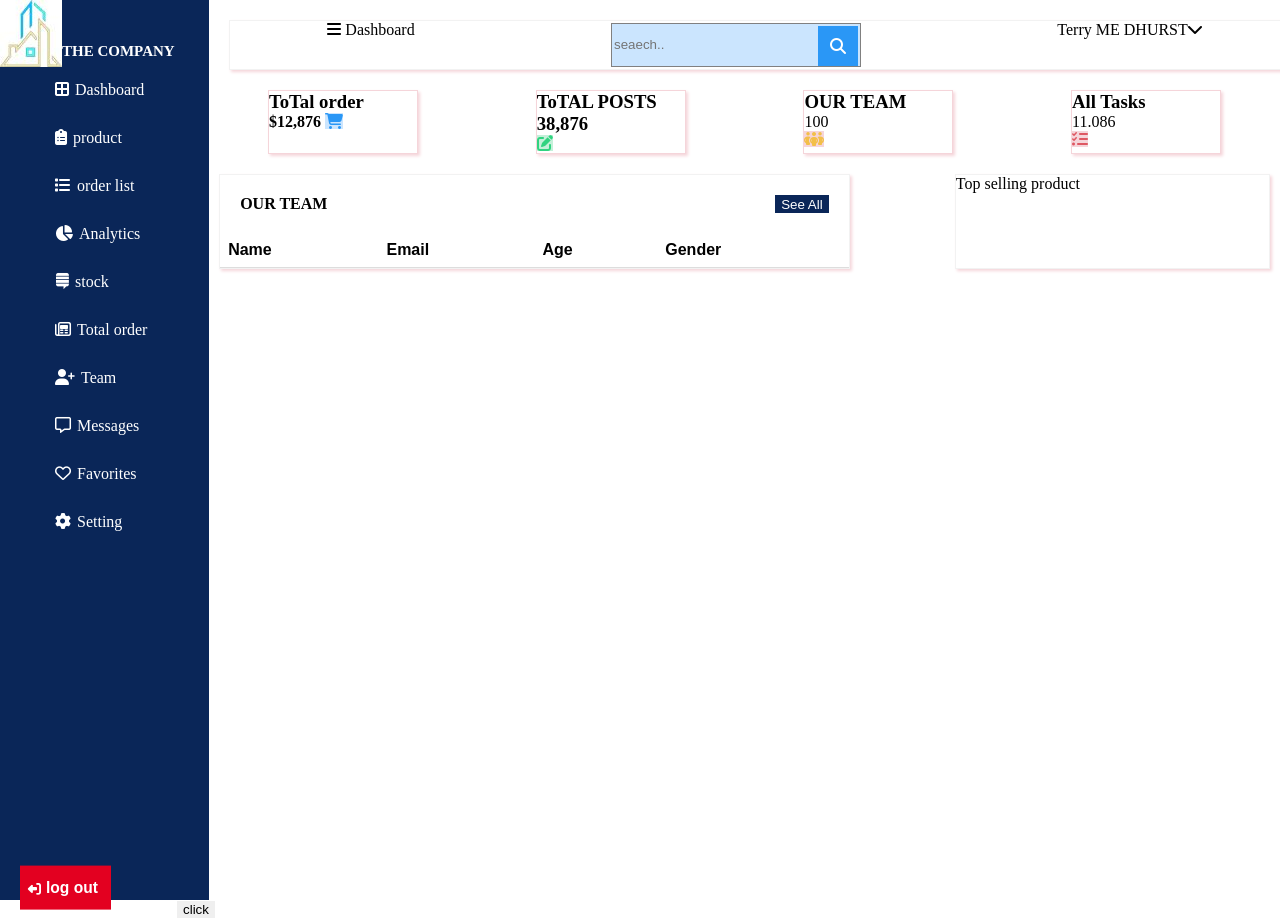
<file: index.html>
<!DOCTYPE html>
<html lang="en">
<head>
    <meta charset="UTF-8">
    <meta http-equiv="X-UA-Compatible" content="IE=edge">
    <meta name="viewport" content="width=device-width , initial-scale=1.0">
    <title>company</title>
    
    <link rel="stylesheet" href="css\all.min.css">
    <link rel="stylesheet" href="css\master.css">
  
    <!-- google-font -->
    <link rel="preconnect" href="https://fonts.googleapis.com">
<link rel="preconnect" href="https://fonts.gstatic.com" crossorigin>
<link href="https://fonts.googleapis.com/css2?family=Cairo:wght@300;600&family=Open+Sans:wght@400;700;800&family=Work+Sans:ital,wght@0,500;0,600;0,800;0,900;1,800;1,900&display=swap" rel="stylesheet">
</head>
<body>
    
    <div class="company">
        <!-- start--companylist -->
        <div class="company_list">
            <div class="image">
            <img src="pictures\companylogo.jpeg" alt="logo">
             <span>THE COMPANY</span>
            </div>
             <ul>
                <li><i class="fa-solid fa-border-all"></i><a href="#">Dashboard</a></li>
                <li><i class="fa-solid fa-clipboard-list"></i><a href="products.html">product</a></li>
                <li><i class="fa-solid fa-list"></i><a href="fav.html">order list</a></li>
                <li><i class="fa-solid fa-chart-pie"></i><a href="#">Analytics</a></li>
                <li><i class="fa-brands fa-stack-exchange"></i><a href="#">stock</a></li>
                <li><i class="fa-regular fa-newspaper"></i><a href="#">Total order</a></li>
                <li><i class="fa-solid fa-user-plus"></i><a href="#">Team</a></li>
                <li><i class="fa-regular fa-message"></i><a href="#">Messages</a></li>
                <li><i class="fa-regular fa-heart"></i><a href="#">Favorites</a></li>
                <li><i class="fa-solid fa-gear"></i><a href="#">Setting</a></li>
             </ul>
             <button id="logout"><i class="fa-solid fa-right-from-bracket fa-rotate-180"></i><h3>log out</h3></button>
        </div>
       
        <!-- end company--list -->
        <!-- start--content -->
        <div class="content">
             <div class="container">
                <!-- start--nav -->
            <nav>
                 <div class="dashboard">
                <i class="fa-solid fa-bars dash"></i>
              
                <span>Dashboard</span>
            </div>
                <div class="input">
                <input type="number" id="input"placeholder="seaech..">
                <i class="fa-solid fa-magnifying-glass"></i>
                </div>
                <div class="dhurst">
                    <p>Terry ME DHURST</p>
                    <i class="fa-solid fa-chevron-down"></i>
                </div>

            </nav>
            <!-- end--nav -->
            <!-- start--cards -->
            <div class="cards">
                <div class="tatalorder">
                   <div class="sub_totalorder">
                    <h3>ToTal order</h3>
                    <span style="font-weight: bold;">&#36;12,876</span>
                    <i class="fa-solid fa-cart-shopping order"></i>
                </div>
                </div>
                <div class="totalposts"><h3>ToTAL POSTS</h3>
                <h3>38,876</h3>
                <i class="fa-solid fa-pen-to-square posts"></i>    </div>
                <div class="ourteam"><h3>OUR TEAM</h3>
                <p>100</p>
                <i class="fa-solid fa-people-group team"></i>
                 </div>
                 <div class="tasks"><h3>All Tasks</h3><p>11.086</p>
                    <i class="fa-solid fa-list-check alltasks"></i>
                </div>
            </div>
            <!-- end--cards -->
            <div class="team_selling">
                    <div class="ourteam">
                <div class="sub-ourteam"><h4>OUR TEAM</h4>
                 <button id="seeall">See All</button>
                </div>
                <div class="table">
                    <table>
                        <tr>
                          <th>Name</th>
                          <th>Email</th>
                          <th>Age</th>
                          <th>Gender</th>
                        </tr>
                        <tbody id="table_row">
                    
                        </tbody>
                        
                      </table>
                      
                </div>
                </div>
                
                <div class="product">Top selling product</div>
            </div>
        </div>
  
    </div>
    </div>
 <input id="txt" type="text">
 <button id="btn">click</button>
    
    <!-- end--content -->
  
   
    <script src="script.js"></script>
     <!-- <script src="array.js"></script> -->
</body>
</html>
</file>
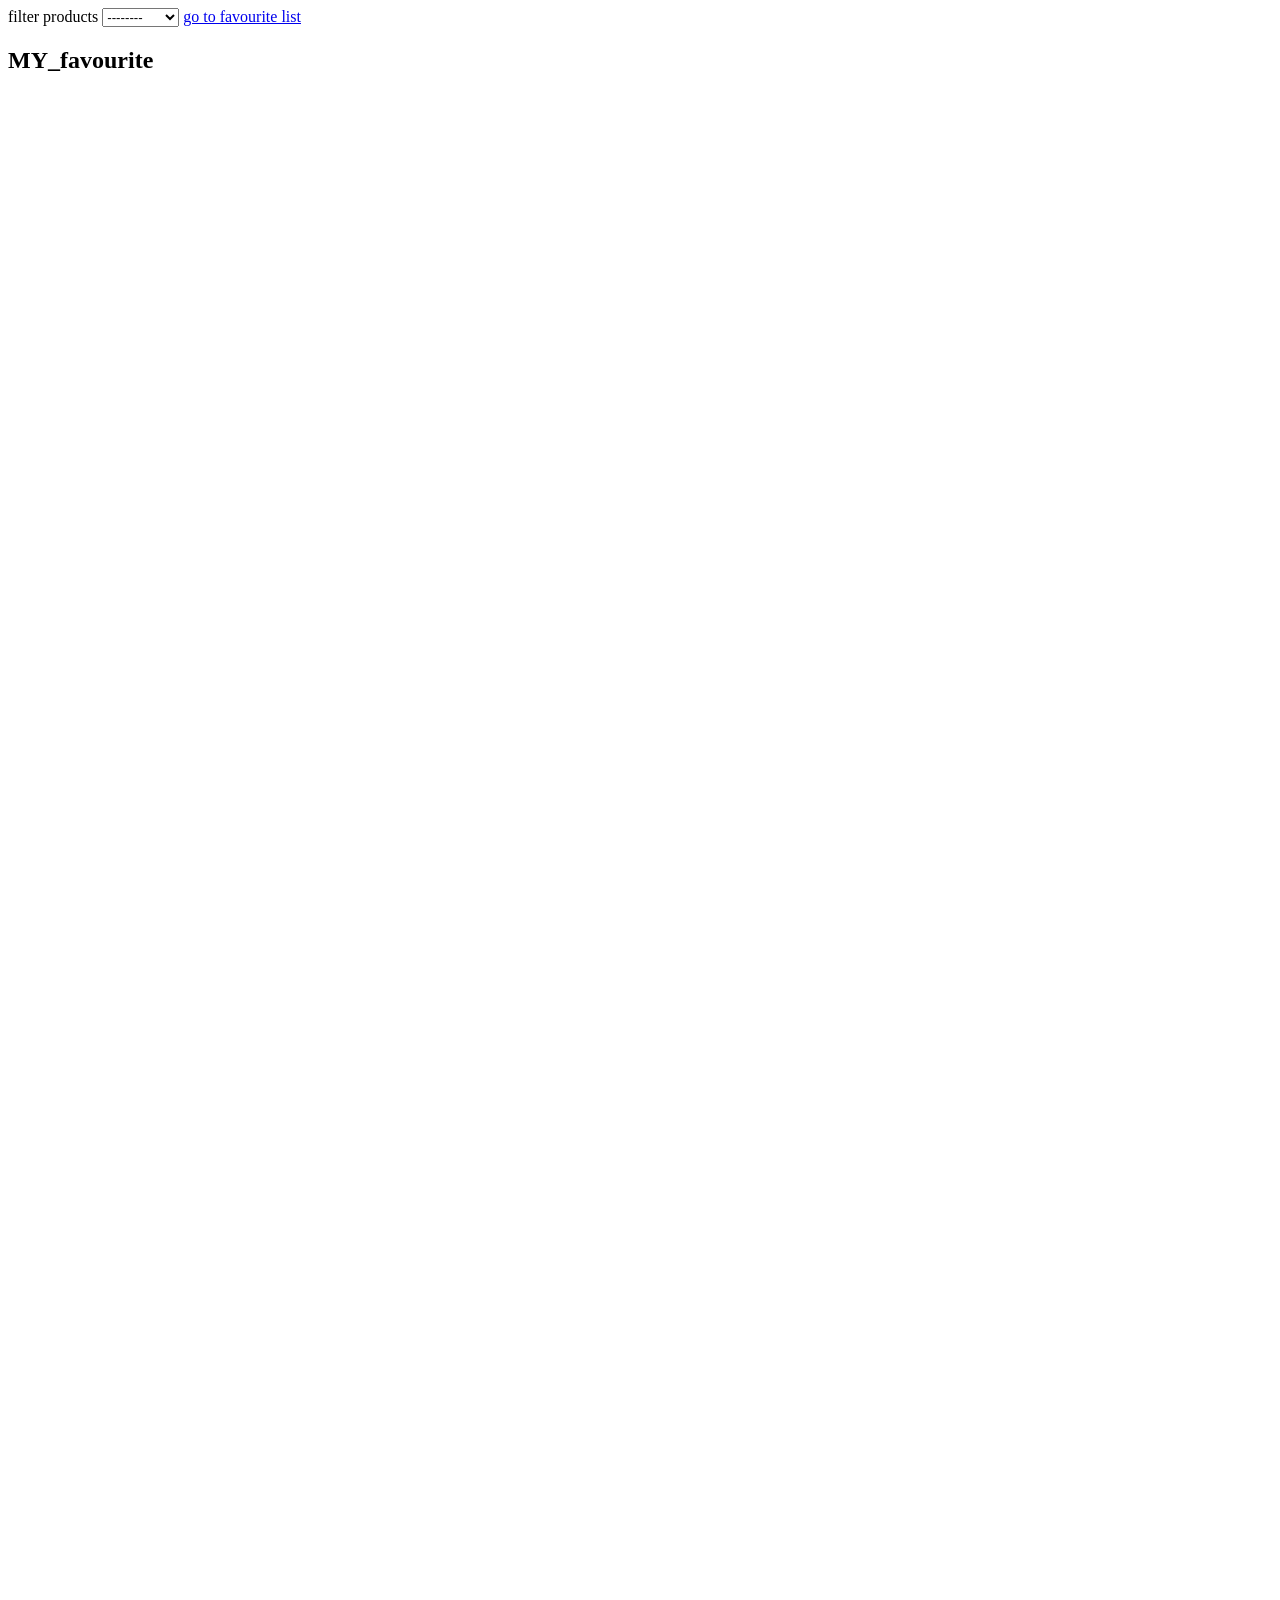
<file: products.html>
<!DOCTYPE html>
<html lang="en">

<head>
    <meta charset="UTF-8">
    <meta http-equiv="X-UA-Compatible" content="IE=edge">
    <meta name="viewport" content="width=device-width, initial-scale=1.0">
    <link rel="stylesheet" href="css\products.css">
    
    <title>products</title>
    
</head>

<body>

     
    <label for="select">filter products</label>
    <select name="filterproduct" id="select" onchange="filter_changed()">
        <option value="" class="option">--------</option>
        <option value="price" class="option">By price</option>
        <option value="name" class="option">By Name</option>
    </select>
    
     <a href="fav.html">go to favourite list</a>
    <div id="cards">

    </div>

   
   <button id="btn" >^</button>
   <!-- section--favourite -->
<section>
    <h2>MY_favourite</h2>
 <div id="myfavourit">
    
    
    
 </div>
</section>
 <!-- end--favourite -->

    <script src="index.js"></script>
    <script src="products.js"></script>


</body>

</html>
</file>
